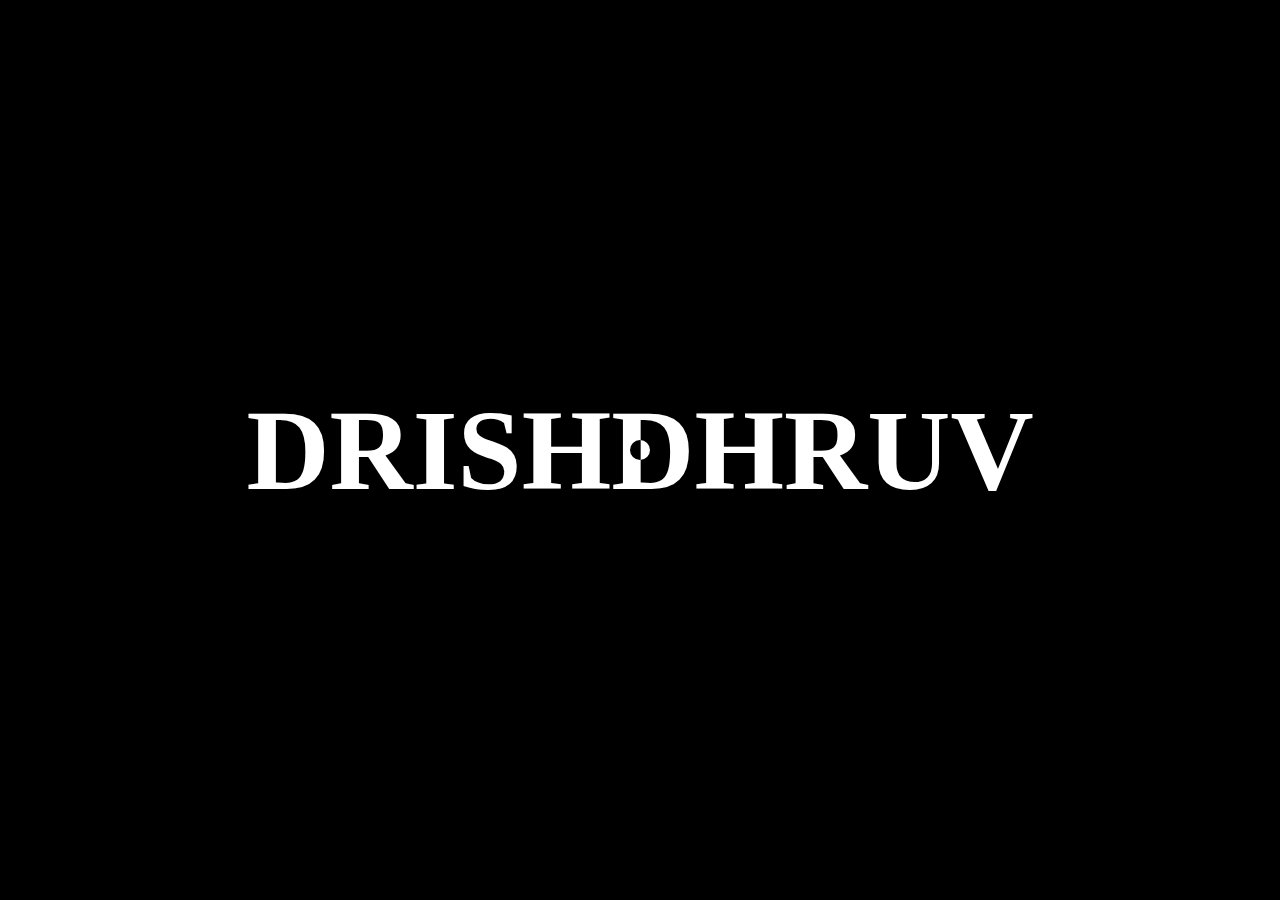
<file: index.html>
<!DOCTYPE html>
<html lang="en">
<head>
    <meta charset="UTF-8">
    <meta name="viewport" content="width=device-width, initial-scale=1.0">
    <title>Document</title>
    <link rel = "stylesheet" href = "style.css">
</head>
<body>
    <div id="Main">
        <div class="cursor"></div>
        <h1>DRISHDHRUV</h1>
    </div>
    <script src = "customcursor.js"></script>
</body>
</html>
</file>
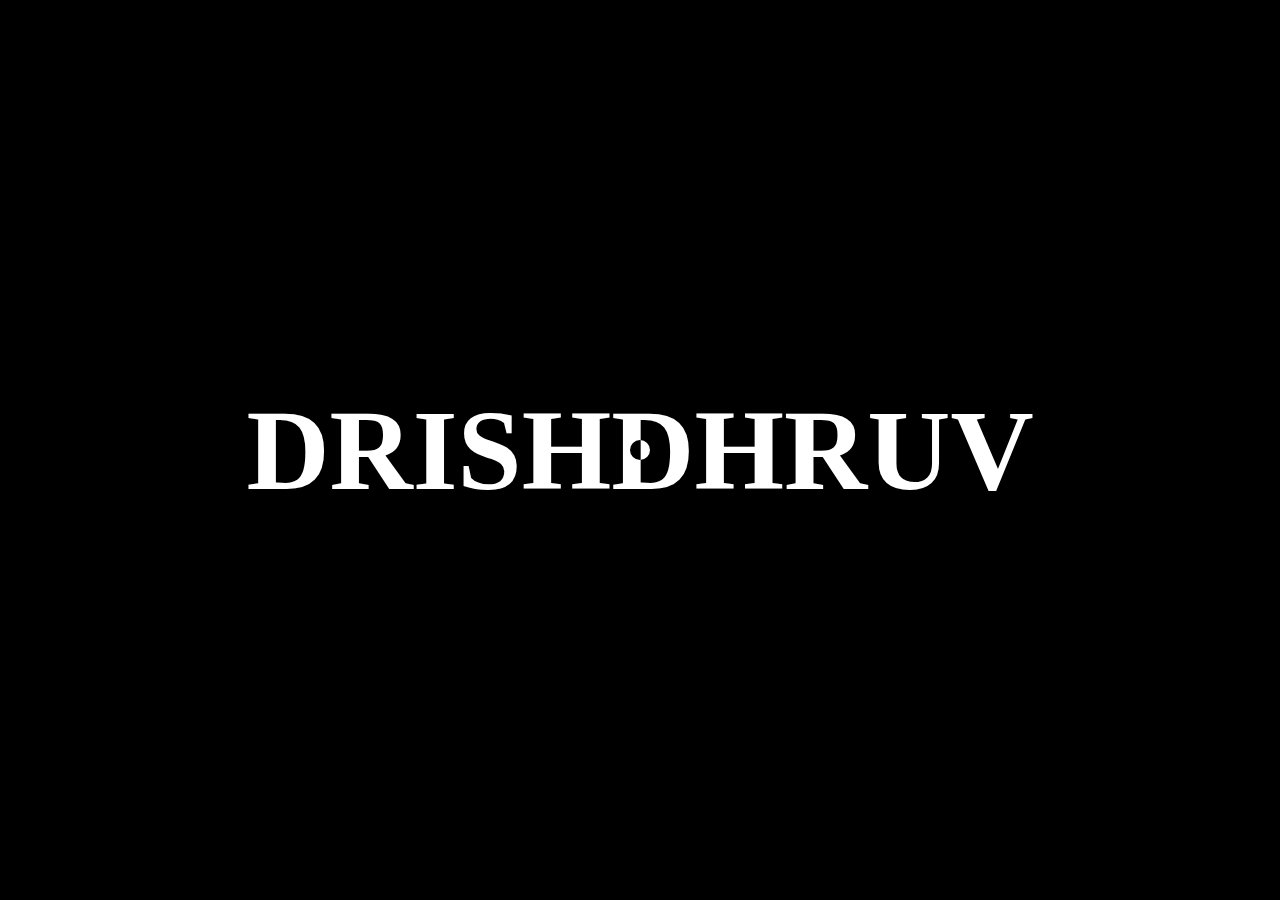
<file: customcursor.html>
<!DOCTYPE html>
<html lang="en">
<head>
    <meta charset="UTF-8">
    <meta name="viewport" content="width=device-width, initial-scale=1.0">
    <title>Document</title>
    <link rel = "stylesheet" href = "customcursor.css">
</head>
<body>
    <div id="Main">
        <div class="cursor"></div>
        <h1>DRISHDHRUV</h1>
    </div>
    <script src = "customcursor.js"></script>
</body>
</html>
</file>
<file: style.css>
/* @font-face{
    font-family: "Gilroy-Medium";
    src:url(./Gilroy-Medium.woff2);
} */
*{
    margin:0;
    padding:0;
    box-sizing: border-box;
    color: white;
    font-family: "Gilroy-Medium";
}

html,body{
    width:100%;
    height:100%;
}

#Main{
    height: 100%;
    width:100%;
    background-color: black;
    display: flex;
    justify-content: center;
    align-items: center;
}

.cursor{
    width:20px;
    height:20px;
    mix-blend-mode: difference;
    transition: all linear 0.2s;
    border-radius: 50px;
    background-color: white;
    position: absolute;
}

h1{
    font-size: 9vw;
    font-weight: 900;
}
</file>
<file: customcursor.css>
*{
    margin:0;
    padding:0;
    box-sizing: border-box;
    color: white;
    font-family: 'Gilroy';
}

html,body{
    width:100%;
    height:100%;
}

#Main{
    height: 100%;
    width:100%;
    background-color: black;
    display: flex;
    justify-content: center;
    align-items: center;
}

.cursor{
    width:20px;
    height:20px;
    mix-blend-mode: difference;
    transition: all linear 0.2s;
    border-radius: 50px;
    background-color: white;
    position: absolute;
}

h1{
    font-size: 9vw;
    font-weight: 900;
}
</file>
